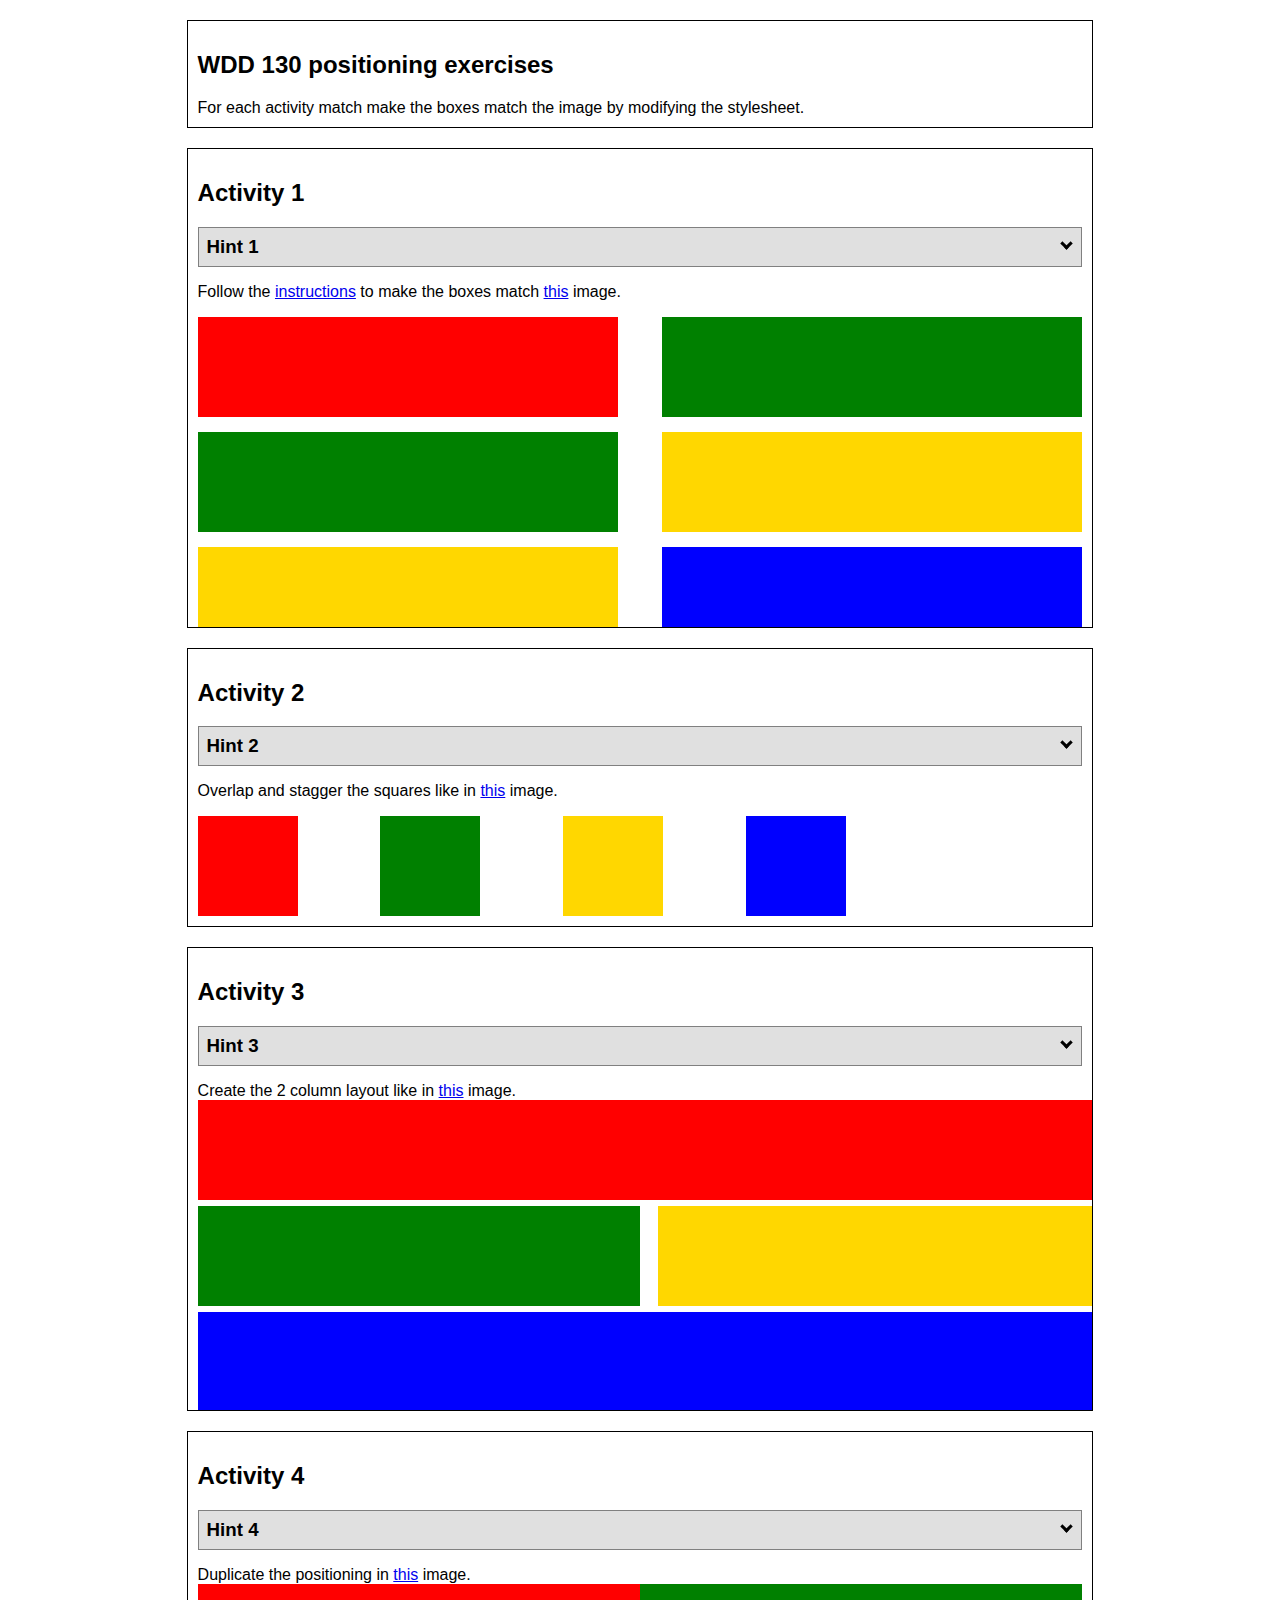
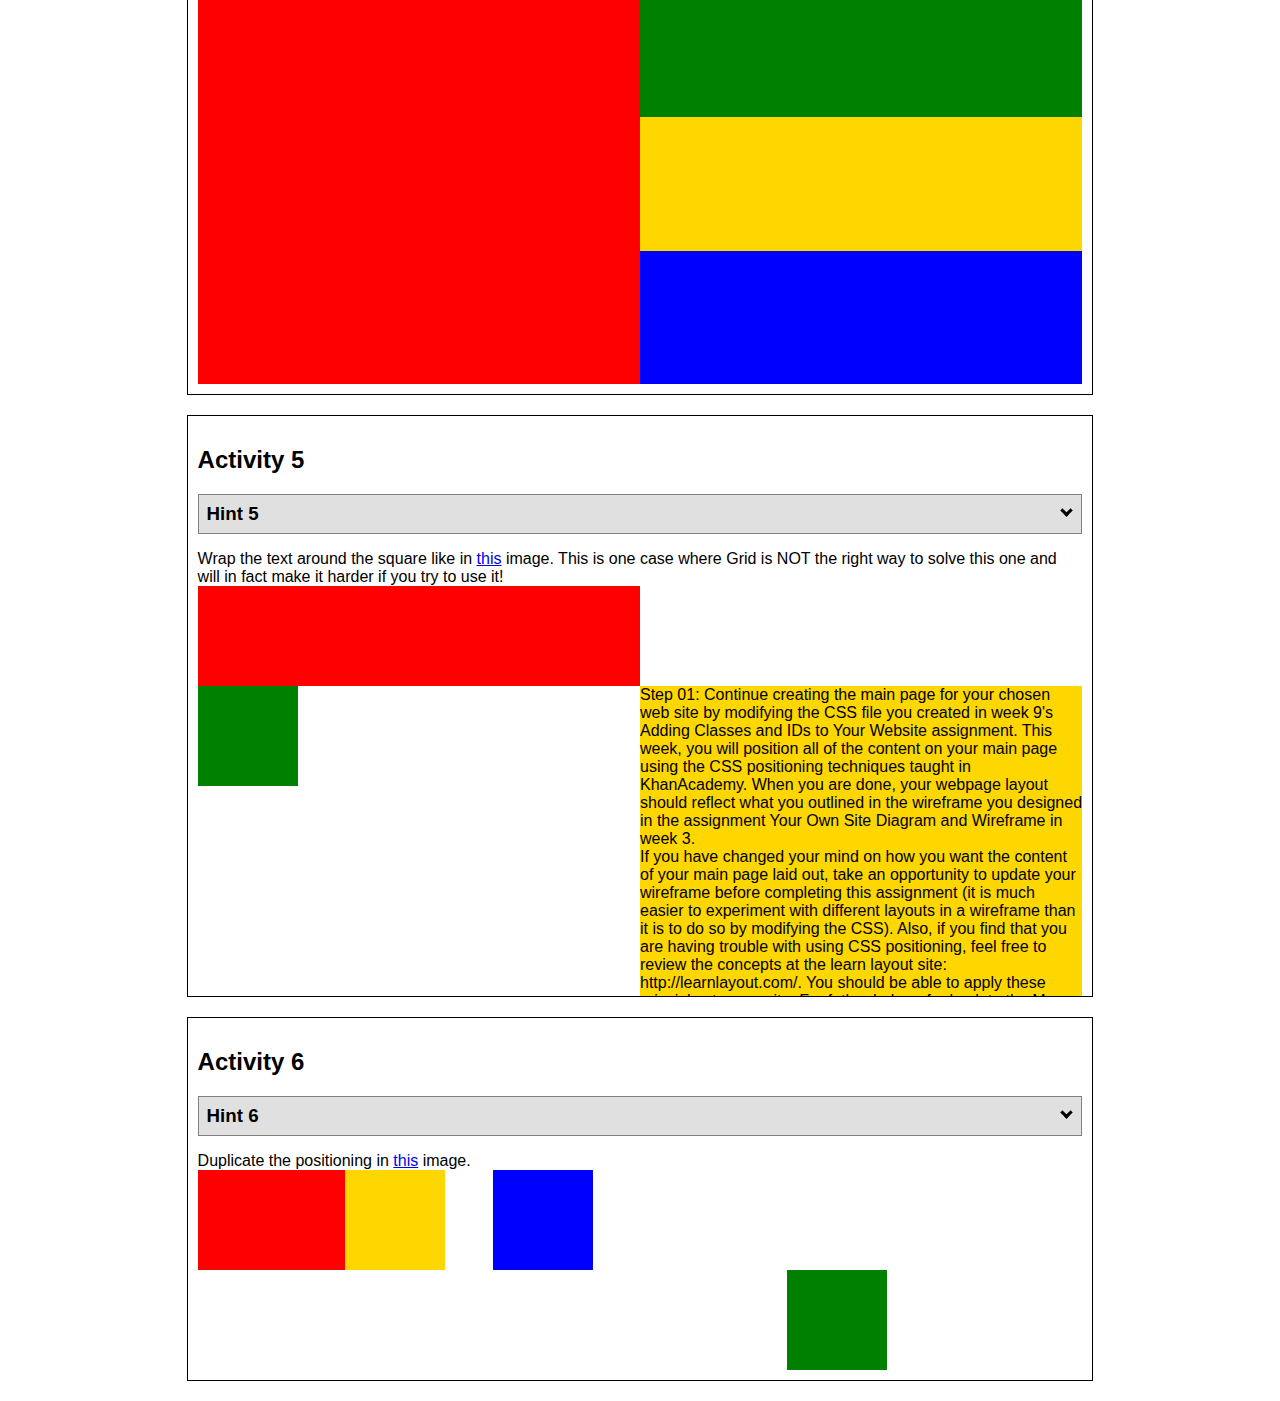
<file: positioning/positioning.html>
<!DOCTYPE html>
<html lang="en">
  <head>
    <!-- HTML - Name: positioning.html -->
    <title>Positioning Activity</title>
    <link rel="stylesheet" type="text/css" href="positionstyles.css" />
  </head>
  <body>
    <div class="activity">
      <h2>WDD 130 positioning exercises</h2>
      For each activity match make the boxes match the image by modifying the stylesheet.</div>
    <div class="activity">
      <h2>Activity 1</h2>
      <section class="hint"><input type="checkbox" ><i></i> <h3>Hint 1</h3><div><p>Check out the <a href="https://byui-wdd.github.io/wdd130/activities/w06-css-positioning.html" target="_blank">activity instructions</a> in Ilearn!</p></div></section>
      <p>Follow the <a href="https://byui-wdd.github.io/wdd130/activities/w06-css-positioning.html" target="_blank">instructions</a> to make the boxes match  <a href="https://byui-wdd.github.io/wdd130/images/example1.png" target="_blank">this</a> image.</p>
      <div class="content1" >
        <div class="red1" ></div>
        <div class="green1" ></div>
        <div class="green1" ></div>
        <div class="yellow1"></div>
        <div class="yellow1"></div>
        <div class="blue1"></div>
      </div>
    </div>
    <div class="activity">
      <h2>Activity 2</h2>
      <section class="hint"><input type="checkbox" > <h3>Hint 2</h3><i></i><div>
      <ul>
      <li>grid-template-columns: 50px 50px 50px 50px 50px </li></ul></div></section>
      <p>Overlap and stagger the squares like in <a href="https://byui-wdd.github.io/wdd130/images/example2.png" target="_blank">this</a> image.</p>
      <div class="content2" >
        <div class="red2" ></div>
        <div class="green2" ></div>
        <div class="yellow2"></div>
        <div class="blue2"></div>
      </div>
    </div>
    <div class="activity">
      <h2>Activity 3</h2>
      <section class="hint"><input type="checkbox" > <h3>Hint 3</h3><i></i><div><p>This one is going to be best solved with CSS Grid. Remember to make the boxes the right width first...then start moving them around. </p><h4>Properties used:</h4><ul><li>display:grid;</li><li>grid-template-columns:</li><li>grid-column-gap:</li>
        <li>grid-column:</li>  </ul></div></section>
      Create the 2 column layout like in <a href="https://byui-wdd.github.io/wdd130/images/example3.png" target="_blank">this</a>  image.
      <div class="content3" >
        <div class="red3" ></div>
        <div class="green3" ></div>
        <div class="yellow3"></div>
        <div class="blue3"></div>
      </div>
    </div>
    <div class="activity">
      <h2>Activity 4</h2>
      <section class="hint"><input type="checkbox" > <h3>Hint 4</h3><i></i><div><p>For the others we have been primarily concerned with width. For this one you will need to adjust height as well. </p><h4>Properties used:</h4><ul><li>display:grid;</li><li>grid-template-columns:</li><li>grid-row:</li></ul></div></section>
      Duplicate the positioning in <a href="https://byui-wdd.github.io/wdd130/images/example4.png" target="_blank">this</a> image. 
      <div class="content4" >
        <div class="red4" ></div>
        <div class="green4" ></div>
        <div class="yellow4"></div>
        <div class="blue4"></div>
      </div>
    </div>

    <div class="activity">
      <h2>Activity 5</h2>
      <section class="hint"><input type="checkbox" > <h3>Hint 5</h3><i></i><div><p>Grid is <strong>not</strong> the right way to do this.  In fact there is only one way to really do that...and that is with float. Remember that we float the thing we want the text to wrap around.  Also remember to start by making all the shapes the right size and shape.</p><h4>Properties used:</h4><ul><li>float: left;</li></ul></div></section>
      Wrap the text around the square like in <a href="https://byui-wdd.github.io/wdd130/images/example5.png" target="_blank">this</a> image. This is one case where Grid is NOT the right way to solve this one and will in fact make it harder if you try to use it!
      <div class="content5" >
        <div class="red5" ></div>
        <div class="green5" ></div>
        <div class="yellow5">Step 01: Continue creating the main page for your chosen web site by modifying the CSS file you created in week 9's Adding Classes and IDs to Your Website assignment. This week, you will position all of the content on your main page using the CSS positioning techniques taught in KhanAcademy. When you are done, your webpage layout should reflect what you outlined in the wireframe you designed in the assignment Your Own Site Diagram and Wireframe in week 3. <br />
          If you have changed your mind on how you want the content of your main page laid out, take an opportunity to update your wireframe before completing this assignment (it is much easier to experiment with different layouts in a wireframe than it is to do so by modifying the CSS). Also, if you find that you are having trouble with using CSS positioning, feel free to review the concepts at the learn layout site: http://learnlayout.com/. You should be able to apply these principles to your site. For futher help, refer back to the Max Design site used in the beginning of the course for an example of how to implement your site design.</div>
        <div class="blue5"></div>
      </div>
    </div>
    <div class="activity">
      <h2>Activity 6</h2>
      <section class="hint"><input type="checkbox" > <h3>Hint 6</h3><i></i><div><p>This one is all about visualizing the grid behind the layout. If you are having a hard time doing that first: all the sizes are even multiples of 100, and second here is another example with the lines drawn: <a href="https://byui-wdd.github.io/wdd130/images/example6-hint.png" target="_blank">example 6 with lines</a>. For this one you will find it easiest if you use px for the column width. You can also use <kbd>z-index</kbd> to control the element layering.    </p><h4>Properties used:</h4><ul><li>display:grid;</li><li>grid-template-columns:</li><li>grid-column:</li><li>grid-row:</li><li><a href="https://www.w3schools.com/cssref/pr_pos_z-index.asp" target="_blank">z-index:</a></li></ul></div></section>
      Duplicate the positioning in <a href="https://byui-wdd.github.io/wdd130/images/example6.png" target="_blank">this</a> image.
      <div class="content6" >
        <div class="red6" ></div>
        <div class="green6" ></div>
        <div class="yellow6"></div>
        <div class="blue6"></div>
      </div>
    </div>
  </body>
</html>
</file>
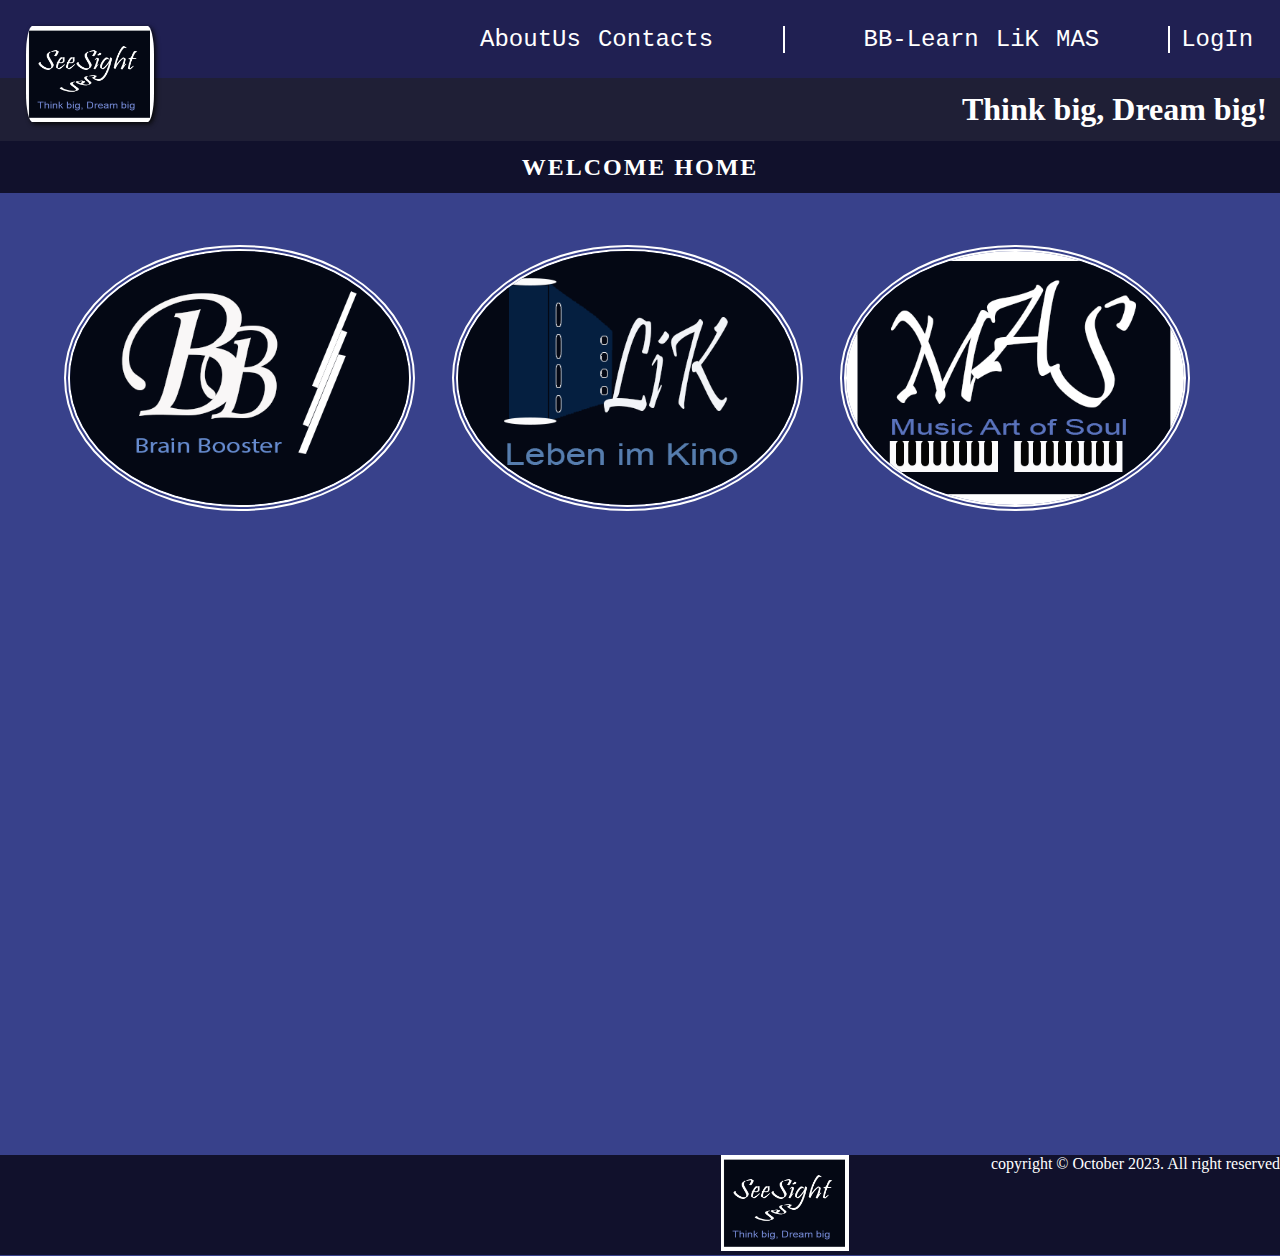
<file: wwr/site-plan.html>
<!DOCTYPE html>
<html lang="en">
<head>
    <meta charset="UTF-8">
    <meta http-equiv="X-UA-Compatible" content="IE=edge">
    <meta name="viewport" content="width=device-width, initial-scale=1.0">
    <title>SeeSight</title>
    <link rel="stylesheet" href="styles/site-plan.css">
</head>
<body>
    <header>
        <nav>
            <div class="header">
                <img src="images/Seesight.png" alt="The main brand logo">
                <div class="infos">
                    <a href="#">AboutUs</a>
                    <a href="#">Contacts</a>
                </div>
                <div class="brands">
                    <a href="#">BB-Learn</a>
                    <a href="#">LiK</a>
                    <a href="#">MAS</a>
                </div>
                <div class="account">
                    <a href="#">LogIn</a>
                </div>

            </div>
        </nav>
    </header>

    <div class="slogan">
        <h1>
            Think big, Dream big!
        </h1>
    </div>

    <main>
        <div id="header-two">
            <h2>
                Welcome home
            </h2>
        </div>

        <div class="link-images">
            <a href="#">
                <img src="images/BB.png" alt="Brain booster photo">
            </a>
            <a href="#">
                <img src="images/LiK.png" alt="Leben im Kino photo link">
            </a>
            <a href="#">
                <img src="images/MAS.png" alt="Music an art of soul photo link">
            </a>
        </div>

    </main>
    <footer>
        <div class="footer">
            <div class="message">
                
            </div>
            <div class="logo">
                <a href="#">
                    <img src="images/Seesight.png" alt="Home page photo link">
                </a>
            </div>
            <div class="copyright">
                <p>
                    copyright &copy; October 2023. All right reserved
                </p>
            </div>
        </div>

    </footer>
</body>
</html>
</file>
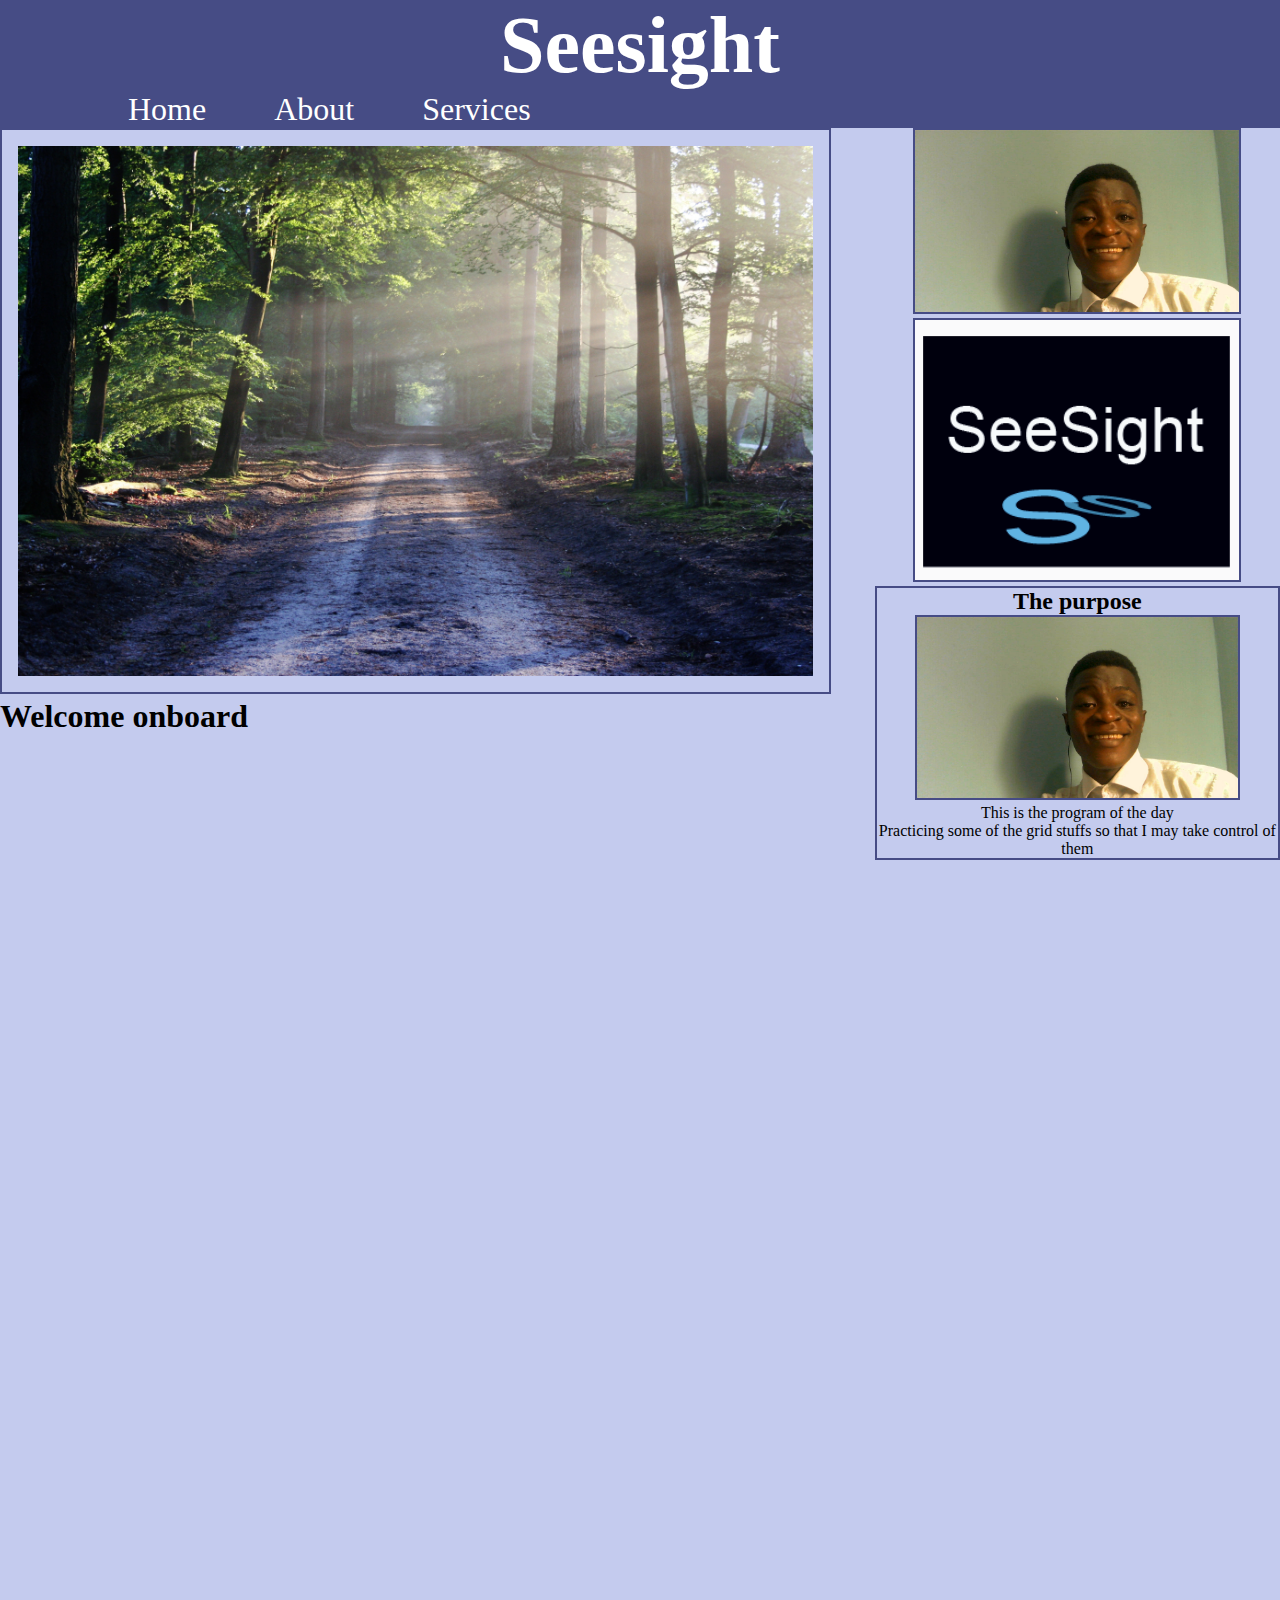
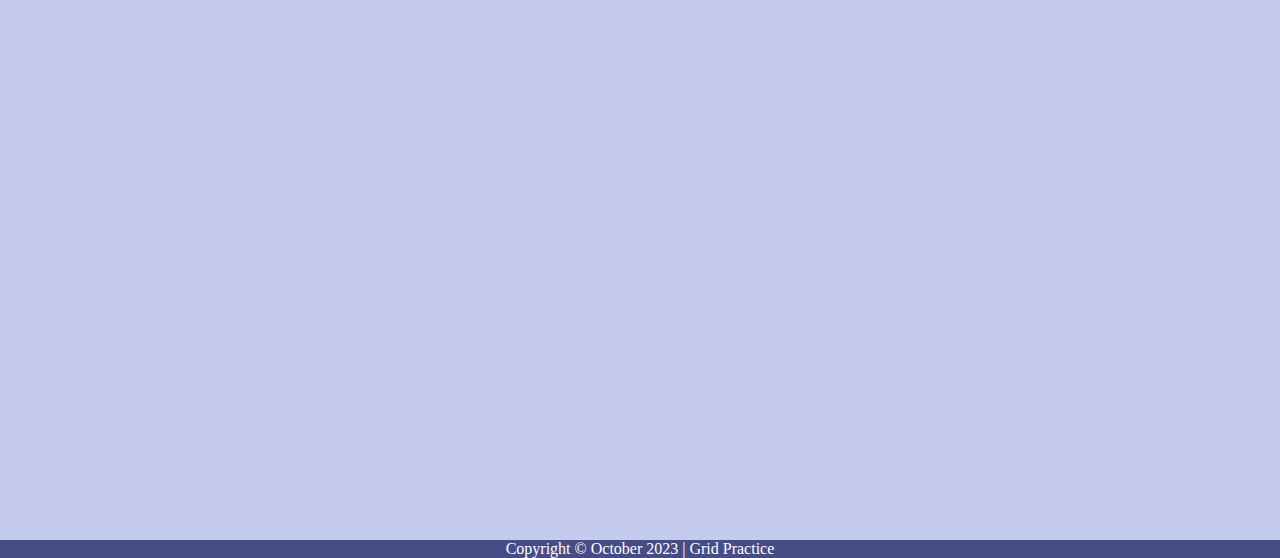
<file: aboutme/challenges/challenge_two.html>
<!DOCTYPE html>
<html lang="en">
<head>
    <meta charset="UTF-8">
    <meta http-equiv="X-UA-Compatible" content="IE=edge">
    <meta name="viewport" content="width=device-width, initial-scale=1.0">
    <title>Practicing Grids</title>
    <link rel="stylesheet" href="style/challenge_two.css">
</head>
<body>
    <header>
        <h1>Seesight</h1>
        <nav>
            <a href="#">Home</a>
            <a href="#">About</a>
            <a href="#">Services</a>
        </nav>
    </header>

    <main>
        <div class="video-display">
            <img src="images/background.jpg" alt="nature">
            <h1>Welcome onboard</h1>
        </div>
        <div class="other">
            <img src="images/mypic.jpg" alt="My pics">
            <img src="images/Logo.png" alt="Logo">
            <aside>
                <div class="aside">
                    <h2>The purpose</h2>
                    <img src="images/mypic.jpg" alt="My pic">
                    <p>This is the program of the day</p>
                    <p>Practicing some of the grid stuffs so that I may take control of them</p>
                </div>
            </aside>
        </div>
    </main>
    

    <footer>
        <p>
            Copyright &copy; October 2023 | Grid Practice
        </p>
    </footer>
</body>
</html>
</file>
<file: positioning/positionstyles.css>
/* CSS - Name: "positionstyles.css" */
/* Activity 1 styles */
.content1 {
  /* This is the parent of the activity 1 boxes. */
  display: grid;
  grid-template-columns: repeat(2, 1fr);
  grid-gap: 5%;

}
.red1 { 
  width: 100%; 
  height: 100px; 
  background-color: red; 

} 
.green1 {
  width: 100%; 
  height: 100px; 
  background-color: green; 

} 
.yellow1 {
  width: 100%; 
  height: 100px; 
  background-color: gold; 
} 
.blue1 {
  width: 100%; 
  height: 100px; 
  background-color: blue; 
} 
/* Activity 2 styles */ 
.content2 {
  /* This is the parent of the activity 2 boxes. */
    display: grid;
    grid-template-columns: repeat(5, 50px);
    grid-gap: 15%;
}
.red2 {
  width: 100px; 
  height: 100px; 
  background-color: red; 
} 
.green2 { 
  width: 100px; 
  height: 100px; 
  background-color: green; 
} 
.yellow2 {
  width: 100px; 
  height: 100px; 
  background-color: gold; 
} 
.blue2 {
  width: 100px; 
  height: 100px; 
  background-color: blue; 
} 
/* Activity 3 styles */ 
.content3 {
  /* This is the parent of the activity 3 boxes. */
    display: grid;
    grid-template-columns: repeat(3, 50%);
    grid-gap: 2%;
    

}
.red3 {
  width: 100%; 
  height: 100px; 
  background-color: red; 
  grid-column-start: 1/2;
  grid-column: 1/3;

  
} 
.green3 {
  width: 100%; 
  height: 100px; 
  background-color: green;
  grid-row: 2;
  grid-column: 1/2;
} 
.yellow3 {
  width: 100%; 
  height: 100px; 
  background-color: gold; 
  grid-row: 2;
  grid-column: 2/3;
  
} 
.blue3 {
  width: 100%;
  height: 100px; 
  background-color: blue; 
  grid-row: 3;
  grid-column: 1/3;
} 
/* Activity 4 styles */ 
.content4 {
  /* This is the parent of the activity 4 boxes. */
  height: 400px;
  display: grid;
  grid-template-columns: repeat(2, 1fr);
  grid-row: 4;
}
.red4 {
  width: 100%; 
  height: 100; 
  background-color: red; 
  grid-row: 1/4;
} 
.green4 {
  width: 100%; 
  height: 100%; 
  background-color: green; 
} 
.yellow4 {
  width: 100%; 
  height: 100%; 
  background-color: gold; 
} 
.blue4 {
  width: 100%; 
  height: 100%; 
  background-color: blue; 
} 
/* Activity 5 styles */ 
.content5 {
  /* This is the parent of the activity 5 boxes. */
  height: 400px;
  display: grid;
  grid-template-columns: repeat(2, 1fr);
  grid-row: 3;

}
.red5 { 
  width: 100%; 
  height: 100px; 
  background-color: red; 
  grid-column: 1/2;
} 
.green5 { 
  width: 100px; 
  height: 100px; 
  background-color: green; 
  grid-row: 2;

} 
.yellow5 {
  width: 100%; 
  height: 100%; 
  background-color: gold; 
  grid-row: 2;
 

} 
.blue5 {
  width: 100%; 
  height: 100%; 
  background-color: blue; 
  grid-row: 3;
  grid-column-start: 1;
  grid-column-end: 2;
} 
/* Activity 6 styles */ 
.content6 {
  /* This is the parent of the activity 6 boxes. */
  display: grid;
  grid-template-columns: repeat(6, 1fr);
  grid-row: 6;
  grid-gap: 5;
}
.red6 {
  width: 100%; 
  height: 100px; 
  background-color: red;
  grid-column: 1/2;
  grid-row: 1/2;
} 
.green6 {
  width: 100px; 
  height: 100px; 
  background-color: green; 
  grid-column: 5/6;
  grid-row: 5/2;
} 
.yellow6 {
  width: 100px; 
  height: 100px; 
  background-color: gold; 
} 
.blue6 {
  width: 100px; 
  height: 100px; 
  background-color: blue; 
} 


/* Do not make any changes below here */
.activity {
  width: 70%; 
  margin: 20px auto; 
  font-family: Arial, sans-serif; 
  border: 1px solid black; 
  padding: 10px; 
  clear:both; 
  overflow: auto;
} 

.hint {
  border: 1px solid grey;
  background: #e0e0e0;
  padding: .5em;
  position: relative;
  margin: 1em 0;
}
.hint h3 {
  margin: 0;
}
.hint:hover {
  background: #d0d0d0;
}
.hint > div {
  display: none;
}

.hint input[type=checkbox] {
  position: absolute;
  width: 100%;
  height: 100%;
  opacity: 0;
  z-index: 1;
  cursor: pointer;
}

.hint input[type=checkbox]:checked ~ div {
  display: block;
}

.hint i {
  position: absolute;
  transform: translate(-6px, 0);
  margin-top: 16px;
  right: 10px;
  top: -3px;
}
.hint i:before, .hint i:after {
  content: "";
  position: absolute;
  background-color: black;
  width: 3px;
  height: 9px;
}
.hint i:before {
  transform: translate(2px, 0) rotate(45deg);
}
.hint i:after {
  transform: translate(-2px, 0) rotate(-45deg);
}

.hint input[type=checkbox]:checked ~ i:before {
  transform: translate(-2px, 0) rotate(45deg);
}
.hint input[type=checkbox]:checked ~ i:after {
  transform: translate(2px, 0) rotate(-45deg);
}
.hint a {
  position: relative;
  z-index: 1;
}
</file>
<file: wwr/styles/site-plan.css>
*{
    margin: 0;
}

body{
    background-color: rgb(56, 65, 139);
    color: white;
}

header{
    background-color: rgb(32, 32, 82);
    font-family: monospace, Arial, Helvetica, sans-serif;
    padding: 2%;
    text-align: center;
    
}
header a{
    text-decoration: none;
    color: white;
    font-size: 1.5em;
    padding: 1%;
}
header a:hover{
    transition: all 0.02s ease-in-out;
    background-color: rgb(80, 80, 150);
    border-radius: 10%/50%;
}


header .header{
    display: grid;
    grid-template-columns: 1fr 1fr 1fr 0.2fr;
    grid-gap: 1%;
   
  
}
header .header img{
    width: 8em;
    grid-row: 1/1;
    border-radius: 5%/30%;
    box-shadow: 2px 2px 5px rgb(8, 8, 8);
    position: fixed;
}
header .header .infos{
    width: 100%;
    grid-column: 2/2;
    border-right: 2px solid white;
    align-items: center;
    justify-items: center;
}
header .header .brands{
    width: 100%;
    grid-column: 3/3;
    border-right: 2px solid white;
}
.slogan{
    text-align: right;
    background-color: rgb(31, 31, 54);
    padding: 1%;
}

main h2{
    text-align: center;
    background-color: rgb(17, 17, 44);
    text-transform: uppercase;
    letter-spacing: 2px;
    padding: 1%;
    margin-bottom: 4%;
}
main .link-images{
    display: grid;
    grid-template-columns: repeat(3, 1fr);
    grid-gap: 1%;
    margin:0 auto;
    width: 90%;
}
main .link-images img{
    width: 90%;
    border-radius: 50%;
    border: 6px double white;
    
}
main .link-images img:hover{
    transition: all 0.03s ease-in-out;
    border: 6px solid rgb(25, 16, 49);
    box-shadow: 2px 2px 5px rgb(247, 247, 247);
}

footer{
    margin-top: 50%;
    background-color: rgb(17, 17, 44);
    color: white;
    text-align: right;
}
footer .footer{
    display: grid;
    grid-template-columns: repeat(3,1fr);
    grid-gap: 1%;
}
footer .footer img{
    width: 8em;
}
</file>
<file: aboutme/challenges/style/challenge_two.css>
*{
    margin: 0;
}

body{
    background-color: rgb(196, 203, 238);
}
header{
    background-color: rgb(70, 76, 133);
   

}
header a{
    text-decoration: none;
    color: white;
    font-size: 2em; 
    margin-right: 5%;
    position: relative; 
}
a{
    right: -10%;
}
header h1{
    text-align: center;
    color: white;
    font-size: 5em;
}

main{
    display: grid;
    grid-template-columns: 2fr 1fr;
    grid-gap: 5%;
}

main .video-display{
    grid-column-start: 1;
    grid-column-end: 2;
    width: 100%;

}
main .video-display img{
    padding: 2%;
}
img{
    width: 98%;
    border: 2px solid rgb(70, 76, 133);
}
.aside{
    border: 2px solid rgb(70, 76, 133);

}

.other{
    text-align: center;
}
.other img{
    width: 80%;
}


footer{
    margin-top: 100%;
    background-color: rgb(70, 76, 133);
    color: white;
    text-align: center;
}
</file>
